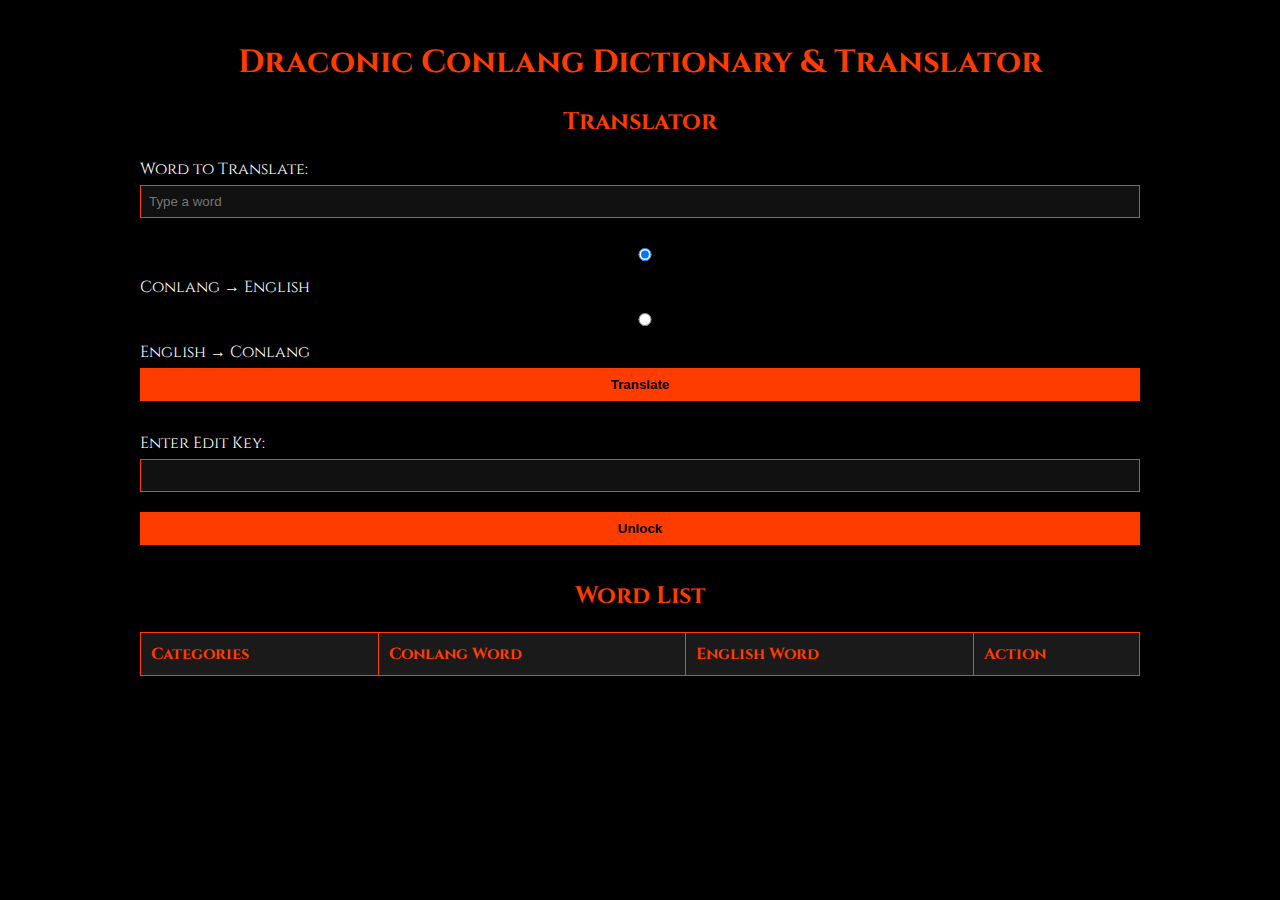
<file: index.html>
<!DOCTYPE html>
<html lang="en">
<head>
  <meta charset="UTF-8" />
  <meta name="viewport" content="width=device-width, initial-scale=1.0"/>
  <title>Draconic Conlang Tool</title>
  <link href="https://fonts.googleapis.com/css2?family=Cinzel&display=swap" rel="stylesheet">
  <style>
    body {
      font-family: 'Cinzel', serif;
      background-color: #000;
      color: #fff;
      max-width: 1000px;
      margin: auto;
      padding: 20px;
    }
    h1, h2 {
      color: #ff3c00;
      text-align: center;
    }
    label {
      display: block;
      margin-top: 10px;
    }
    input, select, button {
      padding: 8px;
      margin-top: 5px;
      margin-bottom: 15px;
      width: 100%;
      box-sizing: border-box;
      background-color: #111;
      color: #fff;
      border: 1px solid #ff3c00;
    }
    button {
      background-color: #ff3c00;
      color: #000;
      font-weight: bold;
      cursor: pointer;
    }
    button:hover {
      background-color: #ff2200;
    }
    table {
      width: 100%;
      border-collapse: collapse;
      margin-top: 20px;
      border: 1px solid #ff3c00;
    }
    th, td {
      padding: 10px;
      border: 1px solid #ff3c00;
      text-align: left;
    }
    th {
      background-color: #1a1a1a;
      color: #ff3c00;
    }
    td {
      background-color: #111;
    }
  </style>
</head>
<body>
  <h1>Draconic Conlang Dictionary & Translator</h1>
  <h2>Translator</h2>
  <label for="translateWord">Word to Translate:</label>
  <input type="text" id="translateWord" placeholder="Type a word" />
  <label>
    <input type="radio" name="direction" value="conlangToEnglish" checked />
    Conlang → English
  </label>
  <label>
    <input type="radio" name="direction" value="englishToConlang" />
    English → Conlang
  </label>
  <button onclick="translateWord()">Translate</button>
  <p id="translationResult"></p>

  <div id="unlockEditor">
    <label for="editPassword">Enter Edit Key:</label>
    <input type="password" id="editPassword" />
    <button onclick="unlockEdit()">Unlock</button>
  </div>

  <div id="editSection" style="display:none;">
    <h2>Add New Word</h2>
    <label for="categories">Categories (hold Ctrl or Cmd to select multiple):</label>
    <select id="categories" multiple>
      <option>Pronouns</option>
      <option>Verbs</option>
      <option>Adjectives</option>
      <option>Adverbs</option>
      <option>Conjunctions</option>
      <option>Prepositions / Locatives</option>
      <option>Interrogatives</option>
      <option>Demonstratives</option>
      <option>Negation Words</option>
      <option>Quantifiers</option>
      <option>People & Kinship</option>
      <option>Body & Senses</option>
      <option>Weapons & Tools</option>
      <option>Magic & Power</option>
      <option>Emotion & Spirit</option>
      <option>Nature & Environment</option>
      <option>Terrain</option>
      <option>Weather</option>
      <option>Water</option>
      <option>Animals & Creatures</option>
      <option>Food & Drink</option>
      <option>Time</option>
      <option>Numbers</option>
      <option>Places</option>
      <option>Abstract Concepts</option>
      <option>Conversation Phrases</option>
      <option>Mythology / Religion</option>
      <option>Combat Terminology</option>
      <option>Crafting / Smithing</option>
      <option>Titles & Ranks</option>
      <option>Technology</option>
    </select>
    <label for="conlang">Conlang Word:</label>
    <input type="text" id="conlang" />
    <label for="english">English Word:</label>
    <input type="text" id="english" />
    <button onclick="addWord()">Add Word</button>
  </div>

  <h2>Word List</h2>
  <table>
    <thead>
      <tr>
        <th>Categories</th>
        <th>Conlang Word</th>
        <th>English Word</th>
        <th>Action</th>
      </tr>
    </thead>
    <tbody id="wordTableBody"></tbody>
  </table>

  <script>
    let isEditor = false;

    function addWord() {
      const conlangWord = document.getElementById('conlang').value.trim();
      const englishWord = document.getElementById('english').value.trim();
      const categoriesSelect = document.getElementById('categories');
      const selectedCategories = Array.from(categoriesSelect.selectedOptions).map(option => option.value);
      if (conlangWord && englishWord && selectedCategories.length > 0) {
        const wordData = { conlangWord, englishWord, categories: selectedCategories };
        let words = JSON.parse(localStorage.getItem('wordList')) || [];
        words.push(wordData);
        words.sort((a, b) => a.conlangWord.localeCompare(b.conlangWord));
        localStorage.setItem('wordList', JSON.stringify(words));
        document.getElementById('conlang').value = '';
        document.getElementById('english').value = '';
        displayWords();
      } else {
        alert("Please fill in all fields and select at least one category.");
      }
    }

    function displayWords() {
      const words = JSON.parse(localStorage.getItem('wordList')) || [];
      const tableBody = document.getElementById('wordTableBody');
      tableBody.innerHTML = '';
      for (const word of words) {
        const row = document.createElement('tr');
        const categoryText = word.categories ? word.categories.join(', ') : word.category;
        row.innerHTML = `
          <td>${categoryText}</td>
          <td>${word.conlangWord}</td>
          <td>${word.englishWord}</td>
          <td>${isEditor ? `<button onclick="deleteWord('${word.conlangWord}')">Delete</button>` : ''}</td>
        `;
        tableBody.appendChild(row);
      }
    }

    function deleteWord(wordToDelete) {
      let words = JSON.parse(localStorage.getItem('wordList')) || [];
      words = words.filter(word => word.conlangWord !== wordToDelete);
      localStorage.setItem('wordList', JSON.stringify(words));
      displayWords();
    }

    function translateWord() {
      const input = document.getElementById('translateWord').value.trim().toLowerCase();
      const direction = document.querySelector('input[name="direction"]:checked').value;
      const words = JSON.parse(localStorage.getItem('wordList')) || [];
      let result = "";
      if (direction === 'conlangToEnglish') {
        const match = words.find(word => word.conlangWord.toLowerCase() === input);
        result = match ? `English: ${match.englishWord}` : "No match found.";
      } else {
        const match = words.find(word => word.englishWord.toLowerCase() === input);
        result = match ? `Conlang: ${match.conlangWord}` : "No match found.";
      }
      document.getElementById('translationResult').innerText = result;
    }

    function unlockEdit() {
      const key = document.getElementById('editPassword').value;
      if (key === 'mySecret123') {
        isEditor = true;
        document.getElementById('editSection').style.display = 'block';
        document.getElementById('unlockEditor').style.display = 'none';
        displayWords();
      } else {
        alert('Incorrect key.');
      }
    }

    window.onload = displayWords;
  </script>
</body>
</html>
</file>
